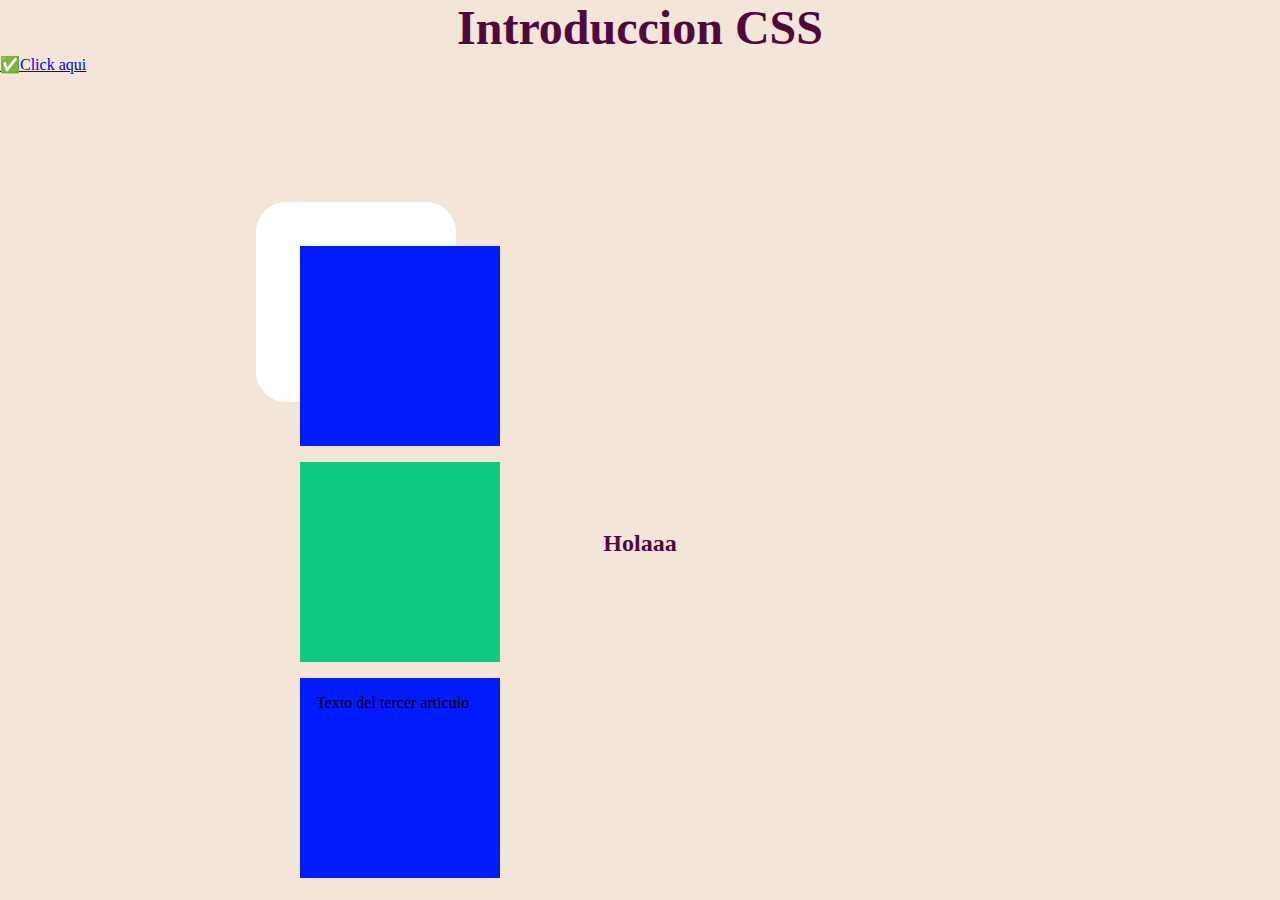
<file: cajas.html>
<!DOCTYPE html>
<html lang="en">
<head>
    <meta charset="UTF-8">
    <meta name="viewport" content="width=device-width, initial-scale=1.0">
    <link rel="stylesheet" href="css/style.css">
    <title>Document</title>
</head>
<style>
    /* Aplicando estilos*/
    /*Cules son lso selectores en css: cases, id, etiqueta, universal, atributo*/
    
    *{
        margin: 0;
        padding: 0;
        box-sizing: border-box;
    }

    h1, h2{
        color: #4f093d;
    }
    
    /* POR CLASE */
    .title{
        text-align: center;
    }

    /* POR ID */
    #title{
        /* Unidades de medida: px (pixeles)(para fuentes), em(depende de los contenedores, toma en cuenta el peso), rem (equivale a una cierta cantidad de pixeles, normalmente 16px)*/
        font-size: 3rem;
    }

    /* Por atributo */
    /*a[href="#"]{

    }*/

    section{
        margin: 1rem;
        background-color: #f7b0eb;
        width: 200px;
        height: 200px;
    }
    article{
        margin: 1rem;
        background-color: #021bfa;
        width: 200px;
        height: 200px;
        padding: 1rem;
    }

    .container article:nth-child(2){
        background-color: #0fc981;
    }

    article:hover{
        margin: 1rem;
        background-color: #c57f17;
        width: 0px;
        height: 0px;
    }

    /* pseudoelemento: agregamos un nuevo contenido al elemento*/
    .hipervinculo::before{
        content: "✅";
    }
</style>
<body>
    <h1 class="title" id="title">Introduccion CSS</h1>
    <a href="#" class="hipervinculo">Click aqui</a>
    <section class="container">
        <article></article>
        <article></article>
        <article> Texto del tercer articulo</article>
    </section>
    <h2 class="title">Holaaa</h2>
</body>
</html>
</file>
<file: css/style.css>
/* limpieza */

*{
    margin: 0;
    padding: 0;
    box-sizing: border-box;
}

body{
    background-color: #f3e5d8;
}

.container{
    background-color: #ffff;
    max-width: 80%;
    /* (Arriba/abajo) (Lados)*/
    margin: 10% 20%;
    border-radius: 30px;
    padding: 2.2%;
}

figure img{
    width: 100%;
    border-radius: 30px 30px 0px 0px;
}

.paragraph{
    text-align: justify;
    line-height: 1.5rem;
}

.container-time{
    margin: 2rem;
    background-color: #ffecec;
    padding: 1rem 2rem;
    border-radius: 20px;
    line-height: 1.5;
}
.container-time .sub-title{
    color: #ac3535;
    font-weight: bold;
    font-size: 1.2rem;
}

.sub-title{
    color: #9a4d09;
    padding-bottom: 1rem;
    font-size: 2rem;
}

.container-ingredient , .container-instruction, .container-nutrition{
    padding-left: 1rem;
    margin-top: 1rem;
    border-bottom: solid 1px #000;
}

/* pseudoclase: :is ayuda a encglobar estilos para varios elementos*/
:is(.ingredient-list,.instruction-list) li{
    padding: 6px 10px ;
}

.table-nutrition{
    width: 100%;
    border-collapse: collapse;
}

.columna{
    text-align: left;
    padding: 1rem 100% 1rem 0rem;
    border-bottom: solid 1px #0005;
}

.table-body .fila :nth-child(2){
    font-weight: bold;
    font-size: 1rem;
    color: #ac3535;
}

.container-instruction ol li{
    margin: 1.5rem 1rem;
}
</file>
